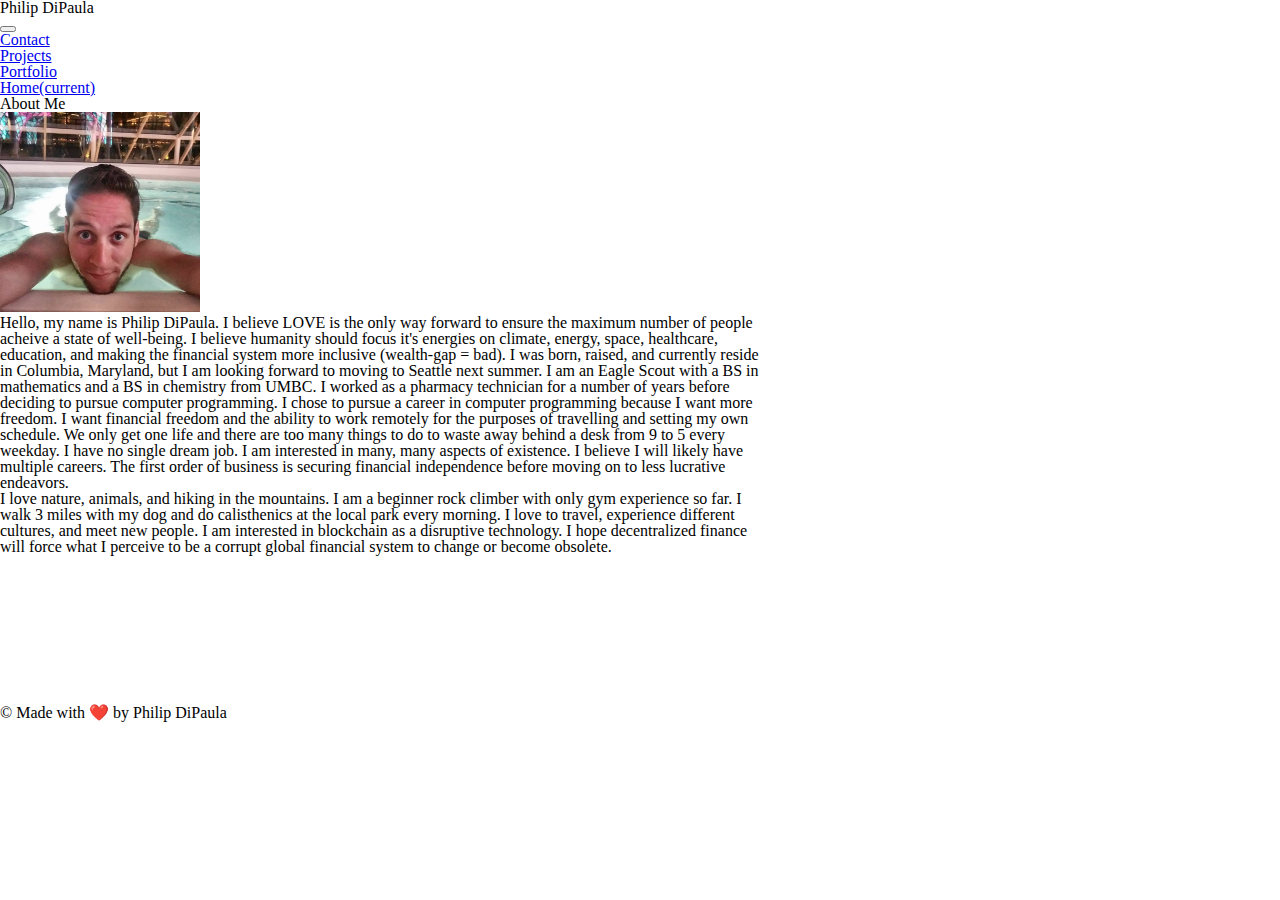
<file: index.html>
<!DOCTYPE html>
<html lang="en-us">

<head>

    <!-- Here we set the character encoding for the HTML document to unicode -->
    <meta charset="UTF-8">

    <!-- This gives the browser instructions on how to control the page's dimensions and scaling -->
    <meta name="viewport" content="width=device-width, initial-scale=1">
    <title>About</title>

    <!-- Reseting the browser-specific style defaults, pulling in bootstrap, and then adding our own style for good measure -->
    <link rel="stylesheet" type="text/css" href="./assets/styles/reset.css">
    <link rel="stylesheet" href="https://cdn.jsdelivr.net/npm/bootstrap@4.5.3/dist/css/bootstrap.min.css" integrity="sha384-TX8t27EcRE3e/ihU7zmQxVncDAy5uIKz4rEkgIXeMed4M0jlfIDPvg6uqKI2xXr2" crossorigin="anonymous">
    <link rel="stylesheet" type="text/css" href="./assets/styles/index.css">
</head>

<body class="bg-secondary">

    <!-- Navbar is incorporated in the header and specs are taken straight out of bootstrap
    Set to stick to the top and have some colorging/margin-bottom
    The navbar expands out of the hamburger menu after the screen size is large or greater -->
    <header class="navbar navbar-expand-lg navbar-light bg-light sticky-top mb-5">
        
        <h1 class="ml-2 mt-2 bg-success text-white">Philip DiPaula</h1>

        <!-- Button is taken straight from bootstrap. it defines the hamburger when screen goes below large size -->
        <button class="navbar-toggler" type="button" data-toggle="collapse" data-target="#navbarNav" aria-controls="navbarNav" aria-expanded="false" aria-label="Toggle navigation">
            <span class="navbar-toggler-icon"></span>
        </button>

        <!-- The actual navigation portion of the header is an unordered list, set to collapse on screens smaller than large
        Margins are set so the navbar will hug the right of the header and left margins are set to adjust to screen size -->
        <nav class="collapse navbar-collapse" id="navbarNav">
            <ul class="ml-auto mr-3 navbar-nav">
                <li class="nav-item">
                    <a class="nav-link" href="./contact.html">Contact</a>
                </li>
                <li class="nav-item">
                    <a class="nav-link" href="./projects.html">Projects</a>
                </li>
                <li class="nav-item">
                    <a class="nav-link" href="./portfolio.html">Portfolio</a>
                </li>
                
                <!-- The active class helps the user see what page they are on simply by looking at the navbar 
                The active class is on a different list item in each html document -->
                <li class="nav-item active">
                    <a class="nav-link" href="./index.html">Home<span class="sr-only">(current)</span></a>
                </li>
            </ul>
        </nav>
    </header>

    <!-- The main content is wrapped in a container for curstomizability
    The left margin is set to line up with my name in the header on screens small or larger
    For screens below that size, the container will have auto horizontal margins --> 
    <main class="container bg-white mt-5 ml-sm-4">

        <!-- The first row of the container is a single column and will just hold the heading
        It is given some 'card' styles from bootstrap to mimic the provided images -->
        <div class="row mx-1">

            <!-- Every row has a column -->
            <div class="col mt-3">
                <h2 class="card-title card-header bg-white text-success pl-0 mb-4">About Me</h2>
            </div>
        </div>

        <!-- The second row of the container contains an image floated alongside some text -->
        <section class="row mx-1">
            <div class="col-12 mb-4">

                <!-- The image is given an anchor that sends the user to a new tab of the full-sized image when clicked -->
                <a target="_blank" href="https://pjdip.github.io/Philip-DiPaula-OSU-bootcamp-hwk2/assets/images/prof-pic.jpg">
                    <img class="img img-thumbnail float-left mr-3" alt="selfie in a hot tub on a cruise ship" src="./assets/images/prof-pic.jpg">
                </a>
                <p>
                    Hello, my name is Philip DiPaula.
                    I believe LOVE is the only way forward to ensure the maximum number of people acheive a state of well-being.
                    I believe humanity should focus it's energies on climate, energy, space, healthcare, education, and making the financial system more inclusive (wealth-gap = bad).
                    I was born, raised, and currently reside in Columbia, Maryland, but I am looking forward to moving to Seattle next summer.
                    I am an Eagle Scout with a BS in mathematics and a BS in chemistry from UMBC.
                    I worked as a pharmacy technician for a number of years before deciding to pursue computer programming.
                    I chose to pursue a career in computer programming because I want more freedom.
                    I want financial freedom and the ability to work remotely for the purposes of travelling and setting my own schedule.
                    We only get one life and there are too many things to do to waste away behind a desk from 9 to 5 every weekday.
                    I have no single dream job. I am interested in many, many aspects of existence. I believe I will likely have multiple careers.
                    The first order of business is securing financial independence before moving on to less lucrative endeavors.
                </p>
            </div>
            <div class="col-12 mb-4">
                <p>
                    I love nature, animals, and hiking in the mountains. I am a beginner rock climber with only gym experience so far.
                    I walk 3 miles with my dog and do calisthenics at the local park every morning.
                    I love to travel, experience different cultures, and meet new people.
                    I am interested in blockchain as a disruptive technology.
                    I hope decentralized finance will force what I perceive to be a corrupt global financial system to change or become obsolete.
                </p>
            </div>
        </section>
    </main>
    
    <!-- Footer is given some bootstrap utility classes to make it handsome -->
    <footer class="bg-dark text-muted text-center fixed-bottom p-4">
        <h4>&copy; Made with ❤️️ by Philip DiPaula</h4>
    </footer>

    <!-- Javascript necessary to bootstrap functionality is integrated at the end -->
    <script src="https://code.jquery.com/jquery-3.5.1.slim.min.js" integrity="sha384-DfXdz2htPH0lsSSs5nCTpuj/zy4C+OGpamoFVy38MVBnE+IbbVYUew+OrCXaRkfj" crossorigin="anonymous"></script>
    <script src="https://cdn.jsdelivr.net/npm/popper.js@1.16.1/dist/umd/popper.min.js" integrity="sha384-9/reFTGAW83EW2RDu2S0VKaIzap3H66lZH81PoYlFhbGU+6BZp6G7niu735Sk7lN" crossorigin="anonymous"></script>
    <script src="https://cdn.jsdelivr.net/npm/bootstrap@4.5.3/dist/js/bootstrap.min.js" integrity="sha384-w1Q4orYjBQndcko6MimVbzY0tgp4pWB4lZ7lr30WKz0vr/aWKhXdBNmNb5D92v7s" crossorigin="anonymous"></script>
</body>

</html>
</file>
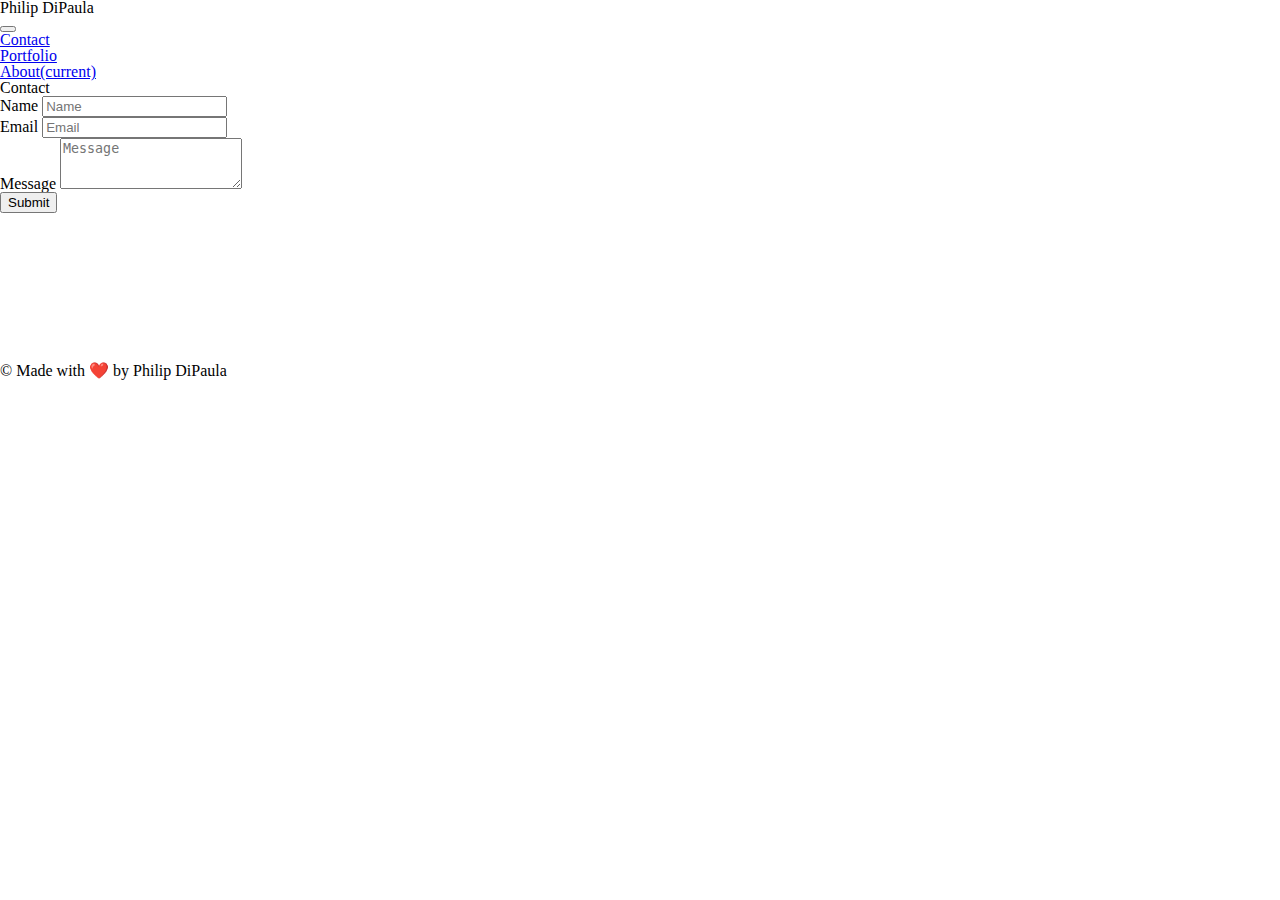
<file: contact.html>
<!DOCTYPE html>
<html lang="en-us">

<head>
    <meta charset="UTF-8">
    <meta name="viewport" content="width=device-width, initial-scale=1">
    <title>Contact</title>
    <link rel="stylesheet" type="text/css" href="./assets/styles/reset.css">
    <link rel="stylesheet" href="https://cdn.jsdelivr.net/npm/bootstrap@4.5.3/dist/css/bootstrap.min.css" integrity="sha384-TX8t27EcRE3e/ihU7zmQxVncDAy5uIKz4rEkgIXeMed4M0jlfIDPvg6uqKI2xXr2" crossorigin="anonymous">
    <link rel="stylesheet" type="text/css" href="./assets/styles/contact.css">
</head>

<body class="bg-secondary">
    
    <header class="navbar navbar-expand-lg navbar-light bg-light sticky-top mb-5">
        <h1 class="ml-sm-2 mt-2 bg-success text-white">Philip DiPaula</h1>
        <button class="navbar-toggler" type="button" data-toggle="collapse" data-target="#navbarNav" aria-controls="navbarNav" aria-expanded="false" aria-label="Toggle navigation">
            <span class="navbar-toggler-icon"></span>
        </button>
        <nav class="collapse navbar-collapse" id="navbarNav">
            <ul class="ml-auto mr-3 navbar-nav">
                <li class="nav-item active">
                    <a class="nav-link" href="https://pjdip.github.io/Philip-DiPaula-OSU-bootcamp-hwk2/contact.html">Contact</a>
                </li>
                <li class="nav-item">
                    <a class="nav-link" href="https://pjdip.github.io/Philip-DiPaula-OSU-bootcamp-hwk2/portfolio.html">Portfolio</a>
                </li>
                <li class="nav-item">
                    <a class="nav-link" href="https://pjdip.github.io/Philip-DiPaula-OSU-bootcamp-hwk2/">About<span class="sr-only">(current)</span></a>
                </li>
            </ul>
        </nav>
    </header>

    <main class="container bg-white mt-5 ml-sm-4">
        <div class="row">
            <div class="col">
                <h2 class="card-title card-header bg-white text-success pl-0">Contact</h2>
            </div>
        </div>
        <form class="row pl-3">
            <div class="form-group mt-3 col-12">
                <label for="exampleFormControlInput1">Name</label>
                <input type="email" class="form-control" id="exampleFormControlInput1" placeholder="Name">
            </div>
            <div class="form-group col-12">
                <label for="exampleFormControlInput2">Email</label>
                <input type="email" class="form-control" id="exampleFormControlInput2" placeholder="Email">
            </div>
            <div class="form-group col-12">
                <label for="exampleFormControlTextarea1">Message</label>
                <textarea class="form-control" id="exampleFormControlTextarea1" rows="3" placeholder="Message"></textarea>
            </div>
        </form>
        <button type="button" class="btn btn-success mb-4">Submit</button>
    </main>

    <footer class="bg-dark text-muted text-center fixed-bottom p-4">
        <h4>&copy; Made with ❤️️ by Philip DiPaula</h4>
    </footer>

    <script src="https://code.jquery.com/jquery-3.5.1.slim.min.js" integrity="sha384-DfXdz2htPH0lsSSs5nCTpuj/zy4C+OGpamoFVy38MVBnE+IbbVYUew+OrCXaRkfj" crossorigin="anonymous"></script>
    <script src="https://cdn.jsdelivr.net/npm/popper.js@1.16.1/dist/umd/popper.min.js" integrity="sha384-9/reFTGAW83EW2RDu2S0VKaIzap3H66lZH81PoYlFhbGU+6BZp6G7niu735Sk7lN" crossorigin="anonymous"></script>
    <script src="https://cdn.jsdelivr.net/npm/bootstrap@4.5.3/dist/js/bootstrap.min.js" integrity="sha384-w1Q4orYjBQndcko6MimVbzY0tgp4pWB4lZ7lr30WKz0vr/aWKhXdBNmNb5D92v7s" crossorigin="anonymous"></script>
    
</body>

</html>
</file>
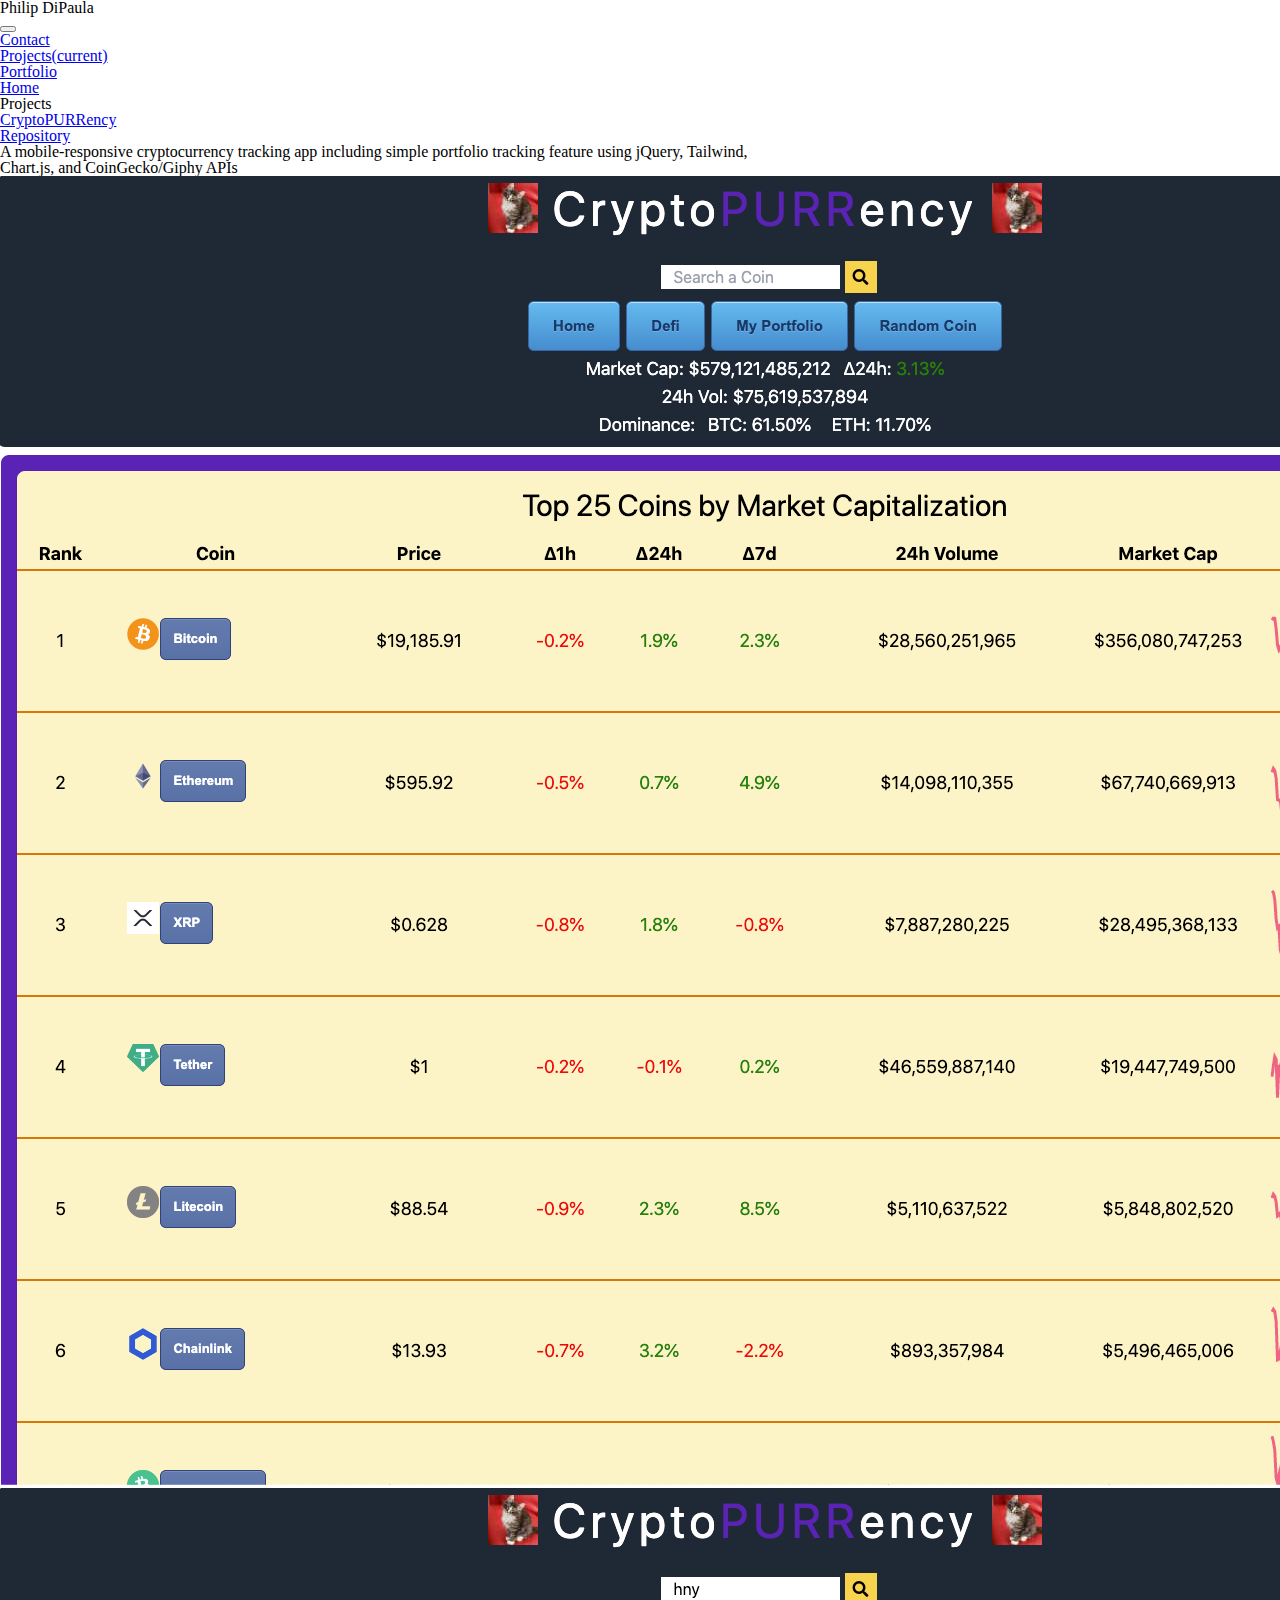
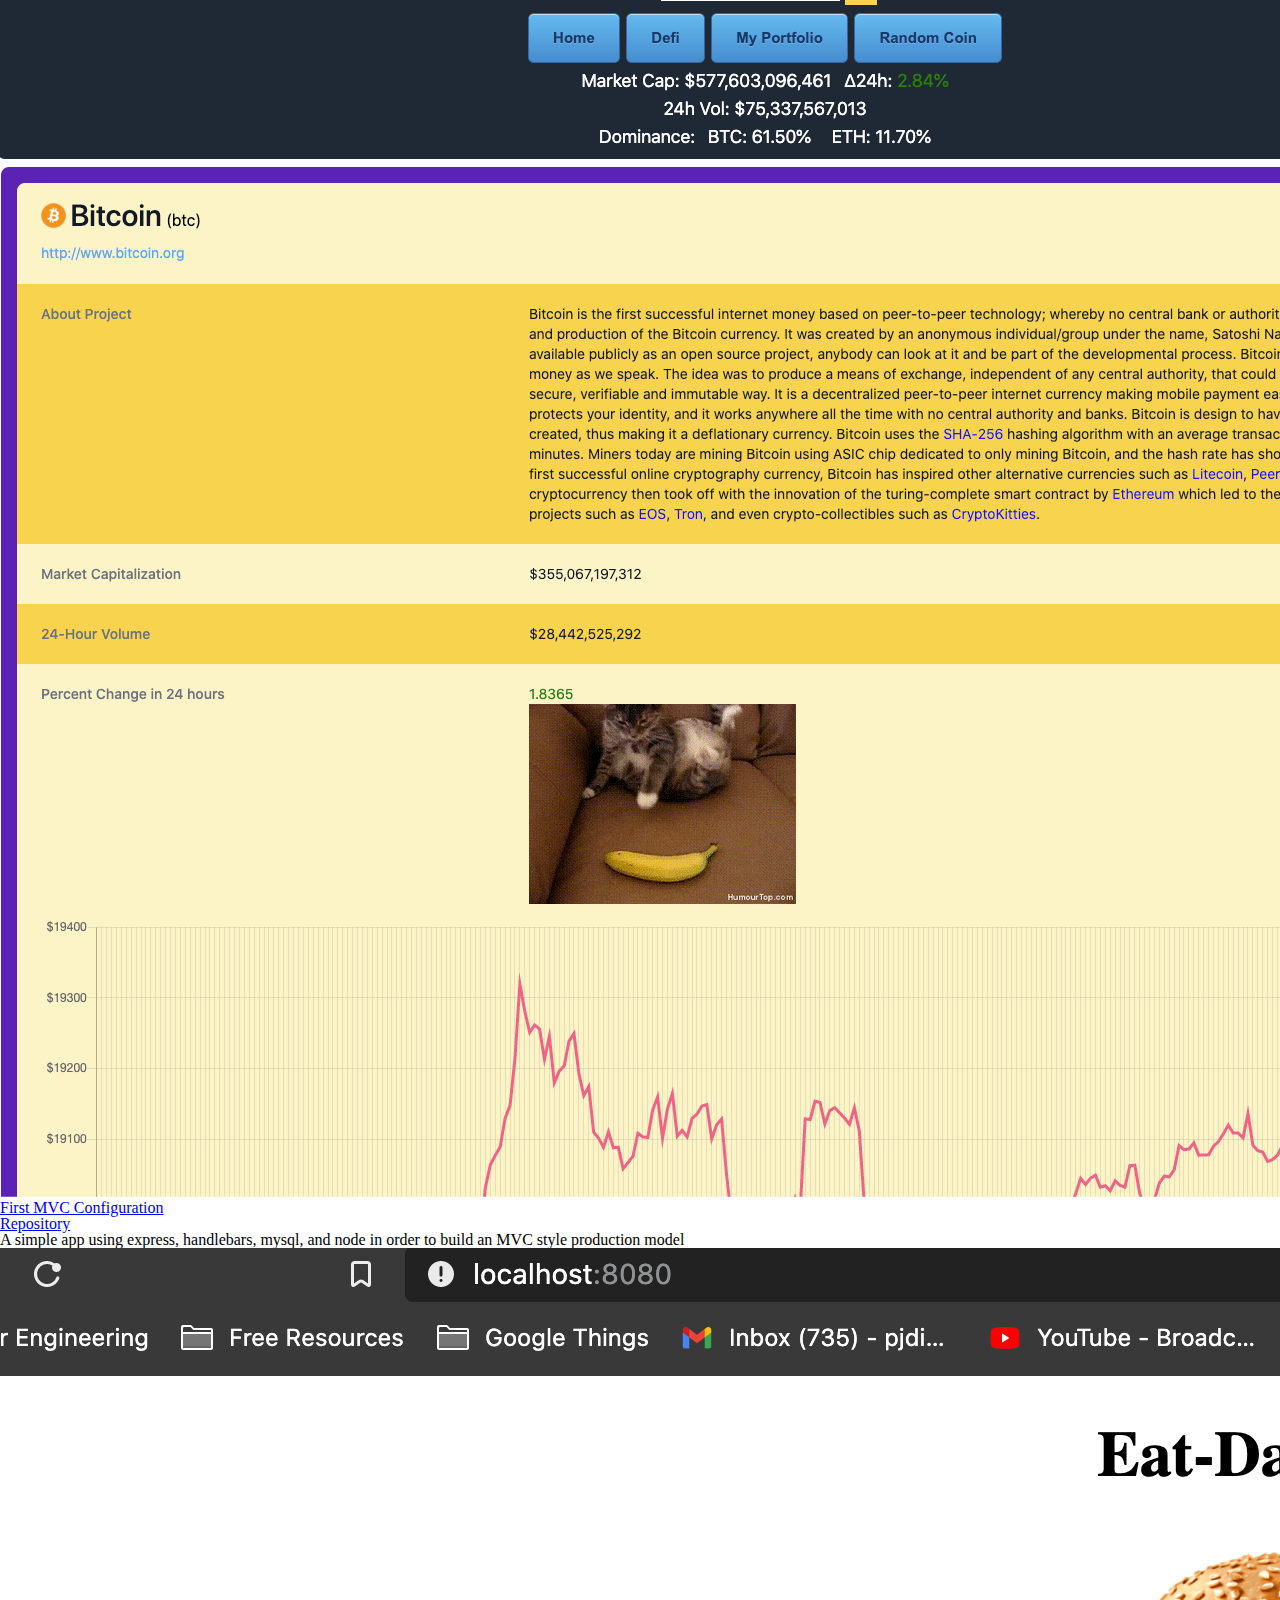
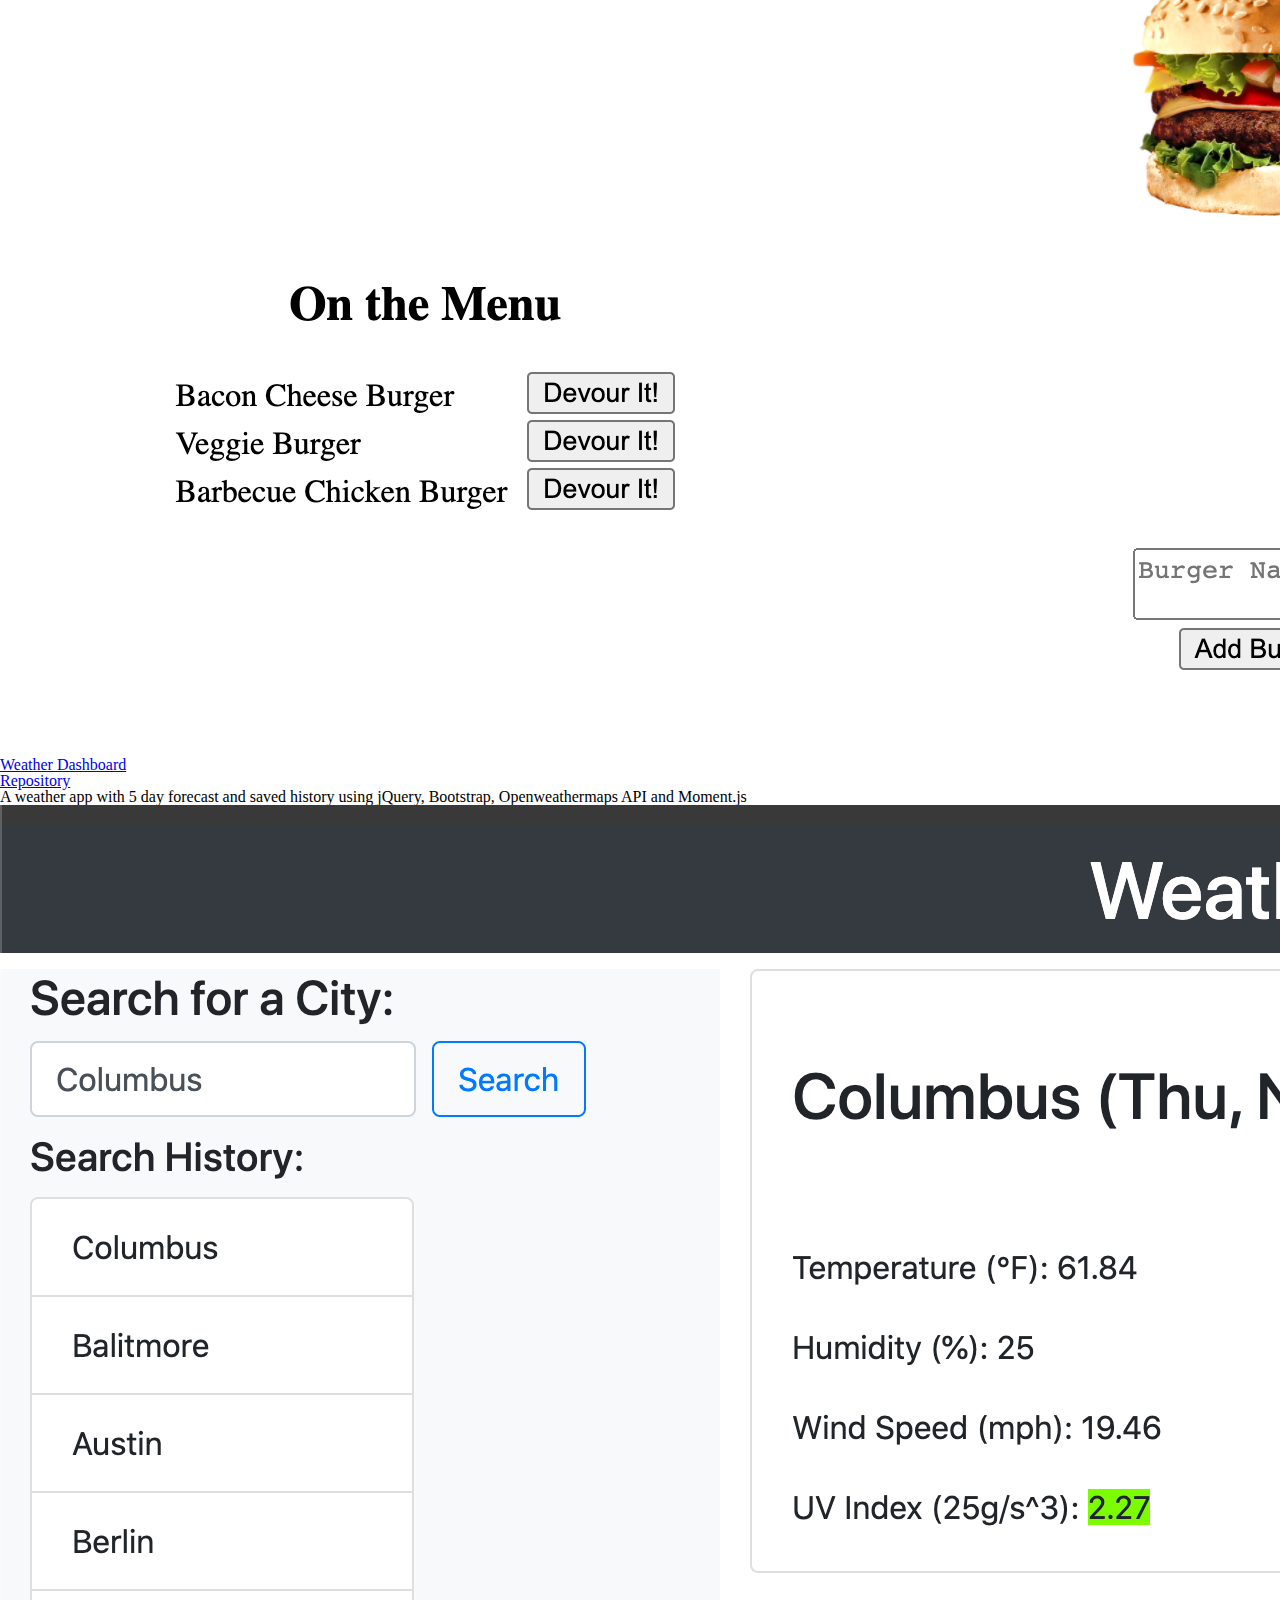
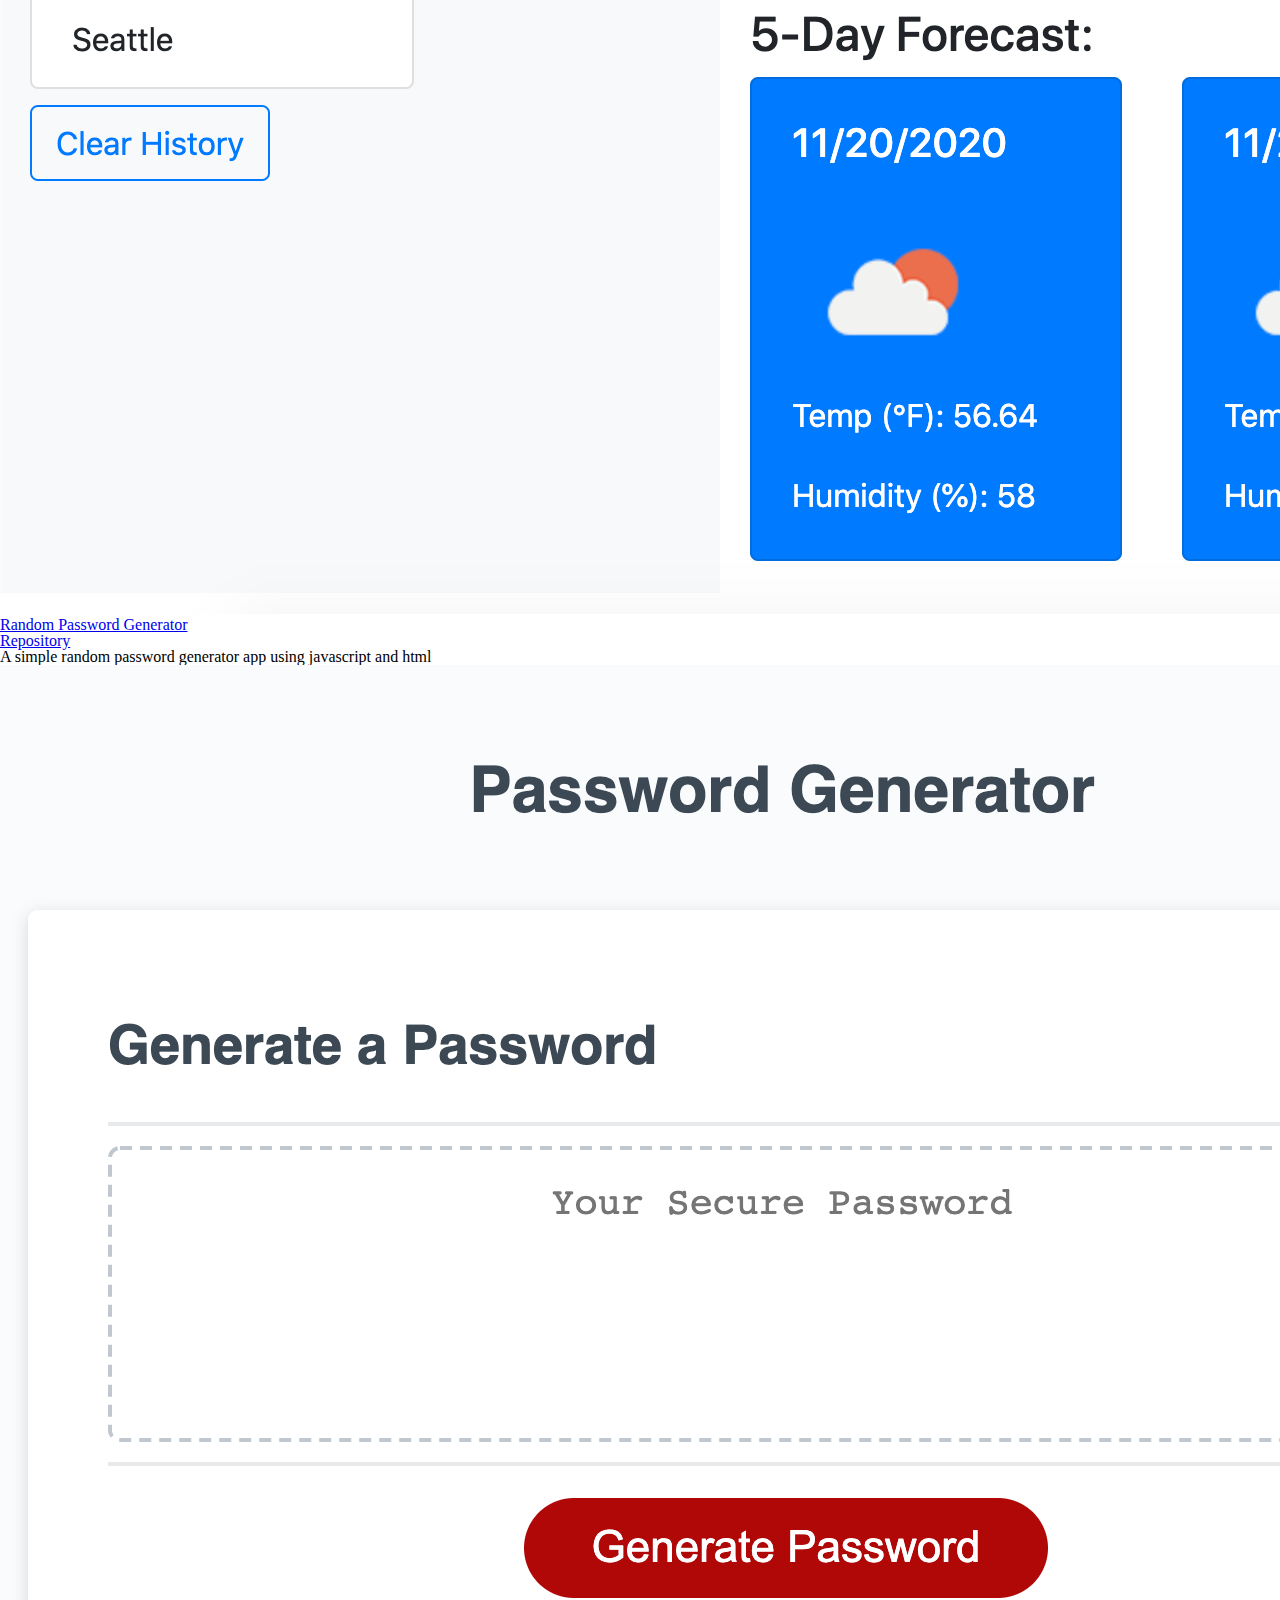
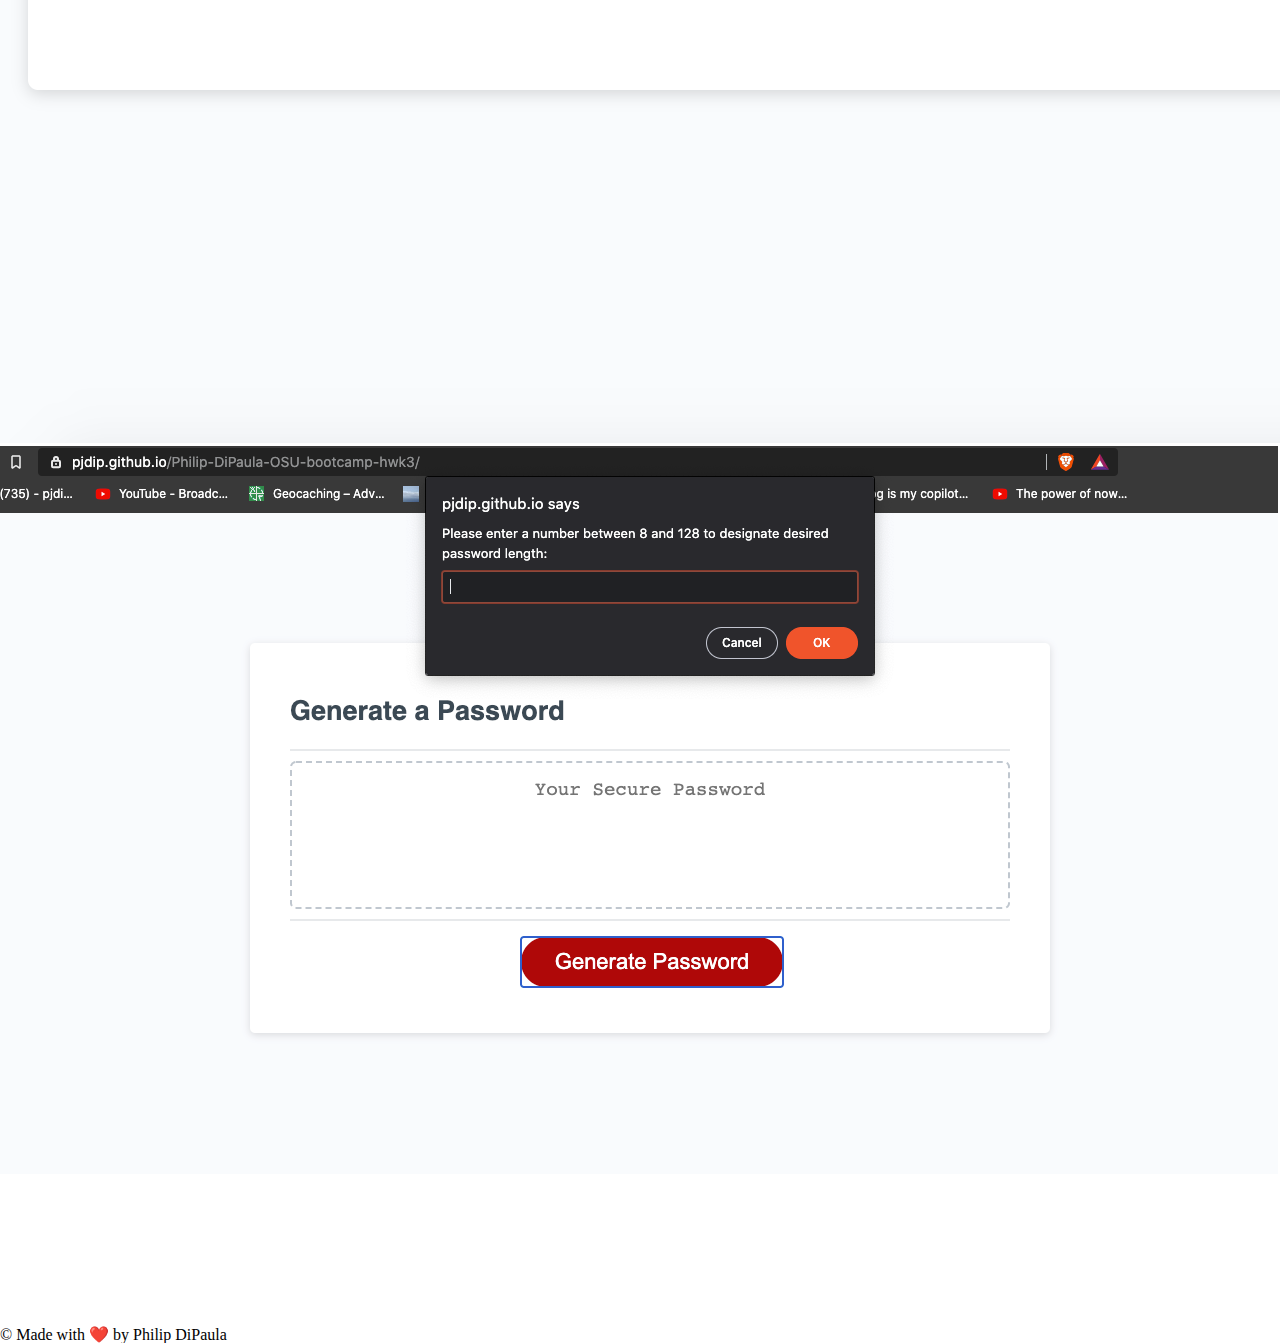
<file: projects.html>
<!DOCTYPE html>
<html lang="en-us">

<head>
    <meta charset="UTF-8" />
    <meta name="viewport" content="width=device-width, initial-scale=1" />
    <title>Projects</title>
    <link rel="stylesheet" type="text/css" href="./assets/styles/reset.css" />
    <link rel="stylesheet" href="https://cdn.jsdelivr.net/npm/bootstrap@4.5.3/dist/css/bootstrap.min.css" integrity="sha384-TX8t27EcRE3e/ihU7zmQxVncDAy5uIKz4rEkgIXeMed4M0jlfIDPvg6uqKI2xXr2" crossorigin="anonymous" />
    <link rel="stylesheet" href="https://cdnjs.cloudflare.com/ajax/libs/font-awesome/5.15.1/css/all.min.css" integrity="sha512-+4zCK9k+qNFUR5X+cKL9EIR+ZOhtIloNl9GIKS57V1MyNsYpYcUrUeQc9vNfzsWfV28IaLL3i96P9sdNyeRssA==" crossorigin="anonymous" />
    <link rel="stylesheet" type="text/css" href="./assets/styles/index.css" />
</head>

<body class="bg-secondary">
    <header class="navbar navbar-expand-lg navbar-light bg-light sticky-top mb-5">
        
        <h1 class="ml-2 mt-2 bg-success text-white">Philip DiPaula</h1>

        <button class="navbar-toggler" type="button" data-toggle="collapse" data-target="#navbarNav" aria-controls="navbarNav" aria-expanded="false" aria-label="Toggle navigation">
            <span class="navbar-toggler-icon"></span>
        </button>
        
        <nav class="collapse navbar-collapse" id="navbarNav">
            <ul class="ml-auto mr-3 navbar-nav">
                <li class="nav-item">
                    <a class="nav-link" href="./contact.html">Contact</a>
                </li>
                <li class="nav-item active">
                    <a class="nav-link" href="./projects.html">Projects<span class="sr-only">(current)</span></a>
                </li>
                <li class="nav-item">
                    <a class="nav-link" href="./portfolio.html">Portfolio</a>
                </li>
                <li class="nav-item">
                    <a class="nav-link" href="./index.html">Home</a>
                </li>
            </ul>
        </nav>
    </header>

    <main class="container bg-white mt-5 mx-auto">

        <div class="row pt-4 text-center text-success">
            <div class="col">
                <h2>Projects</h2>
            </div>
        </div>

        <section class="row mx-1">
            <div class="col mt-3">
                <div class="row mx-1">
                    <div class="col mt-3">
                        <h2 class="card-title card-header bg-white text-success pl-0 mb-4">
                            <a target="_blank" href="https://pjdip.github.io/CryptoPURRency/">CryptoPURRency</a>
                        </h2>
                    </div>
                </div>
        
                <div class="row mx-1">
                    <div class="col-12 mb-4">
                        <p><a target="_blank" href="https://github.com/pjdip/CryptoPURRency">
                            <i class="fab fa-github">
                            </i>Repository</a></p>
                        <p>A mobile-responsive cryptocurrency tracking app including simple portfolio tracking feature using jQuery, Tailwind, Chart.js, and CoinGecko/Giphy APIs</p>
                        <div class="row">
                            <div class="mx-auto col-12 col-md-6 mb-4">
                                <a target="_blank" href="./assets/images/mainpage.png">
                                    <img class="mw-100" alt="app mainpage displaying important data for top 25 cryptocurrencies" src="./assets/images/mainpage.png">
                                </a>
                            </div>
                            <div class="mx-auto col-12 col-md-6 mb-4">
                                <a target="_blank" href="./assets/images/bitcoin.png">
                                    <img class="mw-100" alt="example of data displayed for an individual coin" src="./assets/images/bitcoin.png">
                                </a>
                            </div>
                        </div>
                    </div>
                </div>
            </div>
        </section>

        <section class="row mx-1">
            <div class="col mt-3">
                <div class="row mx-1">
                    <div class="col mt-3">
                        <h2 class="card-title card-header bg-white text-success pl-0 mb-4">
                            <a target="_blank" href="https://floating-everglades-59782.herokuapp.com/">First MVC Configuration</a>
                        </h2>
                    </div>
                </div>
        
                <div class="row mx-1">
                    <div class="col-12 mb-4">
                        <p><a target="_blank" href="https://github.com/pjdip/Philip-DiPaula-OSU-bootcamp-hwk13-burger">
                            <i class="fab fa-github">
                            </i>Repository</a></p>
                        <p>A simple app using express, handlebars, mysql, and node in order to build an MVC style production model</p>
                        <div class="row">
                            <div class="mx-auto col-12 col-md-6 mb-4">
                                <a target="_blank" href="./assets/images/burgerMain.png">
                                    <img class="mw-100" alt="app mainpage" src="./assets/images/burgerMain.png">
                                </a>
                            </div>
                        </div>
                    </div>
                </div>
            </div>
        </section>

        <section class="row mx-1">
            <div class="col mt-3">
                <div class="row mx-1">
                    <div class="col mt-3">
                        <h2 class="card-title card-header bg-white text-success pl-0 mb-4">
                            <a target="_blank" href="https://pjdip.github.io/Philip-DiPaula-OSU-bootcamp-hwk6/">Weather Dashboard</a>
                        </h2>
                    </div>
                </div>
        
                <div class="row mx-1">
                    <div class="col-12 mb-4">
                        <p><a target="_blank" href="https://github.com/pjdip/Philip-DiPaula-OSU-bootcamp-hwk6">
                            <i class="fab fa-github">
                            </i>Repository</a></p>
                        <p>A weather app with 5 day forecast and saved history using jQuery, Bootstrap, Openweathermaps API and Moment.js</p>
                        <a class="mx-auto" target="_blank" href="./assets/images/weatherDashboardScreenshot.png">
                            <img class="mw-100" alt="current weather and 5 day forecast for Columbus, OH" src="./assets/images/weatherDashboardScreenshot.png">
                        </a>
                    </div>
                </div>
            </div>
        </section>

        <section class="row mx-1">
            <div class="col mt-3">
                <div class="row mx-1">
                    <div class="col mt-3">
                        <h2 class="card-title card-header bg-white text-success pl-0 mb-4">
                            <a target="_blank" href="https://pjdip.github.io/Philip-DiPaula-OSU-bootcamp-hwk3/">Random Password Generator</a>
                        </h2>
                    </div>
                </div>
        
                <div class="row mx-1">
                    <div class="col-12 mb-4">
                        <p><a target="_blank" href="https://github.com/pjdip/Philip-DiPaula-OSU-bootcamp-hwk3">
                            <i class="fab fa-github">
                            </i>Repository</a></p>
                        <p>A simple random password generator app using javascript and html</p>
                        <div class="row">
                            <div class="mx-auto col-12 col-md-6 mb-4">
                                <a target="_blank" href="./assets/images/normal.png">
                                    <img class="mw-100" alt="password generator interface" src="./assets/images/normal.png">
                                </a>
                            </div>
                            <div class="mx-auto col-12 col-md-6 mb-4">
                                <a target="_blank" href="./assets/images/password_prompt.png">
                                    <img class="mw-100" alt="example prompt for determining password parameters" src="./assets/images/password_prompt.png">
                                </a>
                            </div>
                        </div>
                    </div>
                </div>
            </div>
        </section>

    </main>
    
    <footer class="bg-dark text-muted text-center fixed-bottom p-4">
        <h4>&copy; Made with ❤️️ by Philip DiPaula</h4>
    </footer>

    <script src="https://code.jquery.com/jquery-3.5.1.slim.min.js" integrity="sha384-DfXdz2htPH0lsSSs5nCTpuj/zy4C+OGpamoFVy38MVBnE+IbbVYUew+OrCXaRkfj" crossorigin="anonymous"></script>
    <script src="https://cdn.jsdelivr.net/npm/popper.js@1.16.1/dist/umd/popper.min.js" integrity="sha384-9/reFTGAW83EW2RDu2S0VKaIzap3H66lZH81PoYlFhbGU+6BZp6G7niu735Sk7lN" crossorigin="anonymous"></script>
    <script src="https://cdn.jsdelivr.net/npm/bootstrap@4.5.3/dist/js/bootstrap.min.js" integrity="sha384-w1Q4orYjBQndcko6MimVbzY0tgp4pWB4lZ7lr30WKz0vr/aWKhXdBNmNb5D92v7s" crossorigin="anonymous"></script>
</body>

</html>
</file>
<file: assets/styles/index.css>
@media screen and (max-width: 567px) {
    .container {
        max-width: 95%;
    }
}
@media screen and (min-width: 568px) {
    .container {
        max-width: 60%;
    }
}

.container {
    margin-bottom: 150px;
}

.img {
    height: 200px;
    width: 200px; /* Set a small width */
}
</file>
<file: assets/styles/contact.css>
@media screen and (max-width: 567px) {
    .container {
        max-width: 95%;
    }
}

@media screen and (min-width: 568px) {
    .container {
        max-width: 65%;
    }
}

@media screen and (min-width: 768px) {
    form {
        margin-right: 20%!important;
    }
}

.container {
    margin-bottom: 150px;
}
</file>
